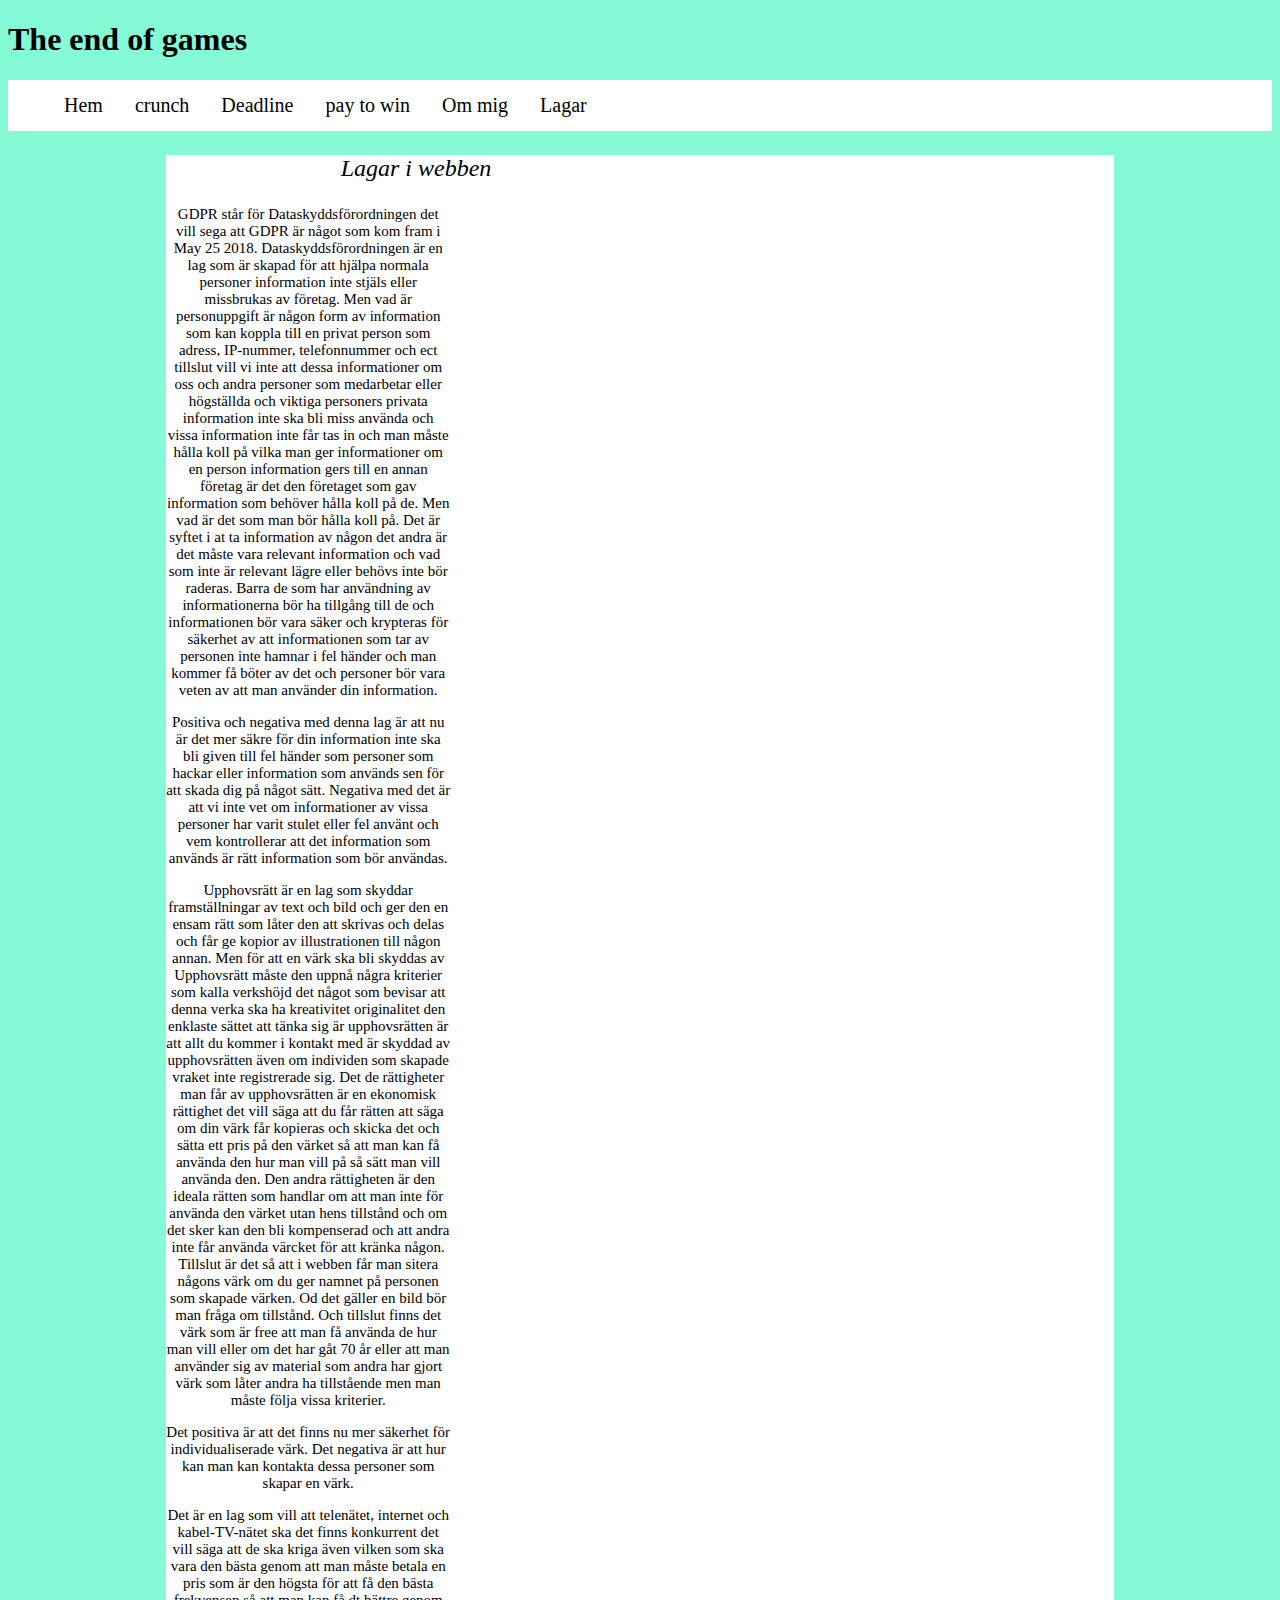
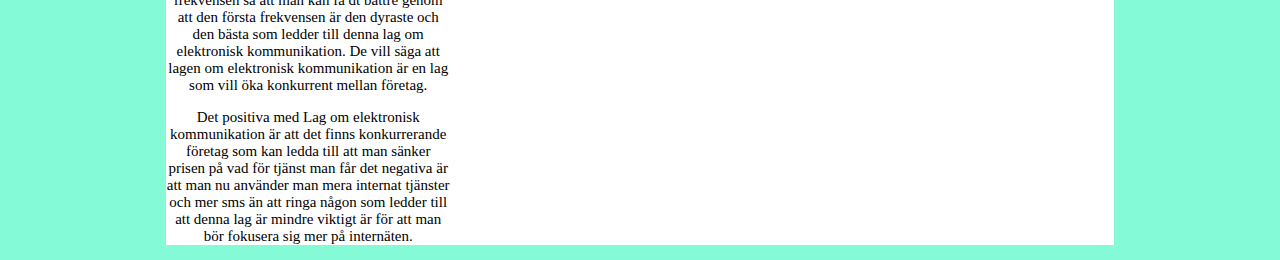
<file: slut webbsida/html/lagar.html>
<!DOCTYPE html> 
    
    <html>

    <head>

    <title>End of games</title>
    
    <meta charset = "utf-8" />
    
    <link href = "../css/hard.css" rel="stylesheet" type="text/css" />
    
    </head>
    
    <body>
    
    <header class="header">
    
    <h1>The end of games</h1>
    
    </header>
    
    <header class="mainmenu">
    
    <ul>
    
    <use><a href="index.html">Hem</a></use>
    
    <use><a href="crunch.html">crunch</a></use>
    
    <use><a href="Deadline.html">Deadline</a></use>
    
    <use><a href="paytowin.html">pay to win</a></use>

    <use><a href="ommig.html">Om mig</a></use>
    
    <use><a href="lagar.html">Lagar</a></use>

    </ul>
    
    </header>
    
        
    <div class="wrapper"> 
    
        <div class="leftcol">
        
        <p>Lagar i webben</p> 
        
    </div>

        <div class="hold">
        
        <p>GDPR står för Dataskyddsförordningen det vill sega att GDPR är något som kom fram i May 25 2018. Dataskyddsförordningen är en lag som är skapad för att hjälpa normala personer information inte stjäls eller missbrukas av företag. Men vad är personuppgift är någon form av information som kan koppla till en privat person som adress, IP-nummer, telefonnummer och ect tillslut vill vi inte att dessa informationer om oss och andra personer som medarbetar eller högställda och viktiga personers privata information inte ska bli miss använda och vissa information inte får tas in och man måste hålla koll på vilka man ger informationer om en person information gers till en annan företag är det den företaget som gav information som behöver hålla koll på de. Men vad är det som man bör hålla koll på. Det är syftet i at ta information av någon det andra är det måste vara relevant information och vad som inte är relevant lägre eller behövs inte bör raderas. Barra de som har användning av informationerna bör ha tillgång till de och informationen bör vara säker och krypteras för säkerhet av att informationen som tar av personen inte hamnar i fel händer och man kommer få böter av det och personer bör vara veten av att man använder din information. </p>
        
        <p>Positiva och negativa med denna lag är att nu är det mer säkre för din information inte ska bli given till fel händer som personer som hackar eller information som används sen för att skada dig på något sätt. Negativa med det är att vi inte vet om informationer av vissa personer har varit stulet eller fel använt och vem kontrollerar att det information som används är rätt information som bör användas. </p>

        <p>Upphovsrätt är en lag som skyddar framställningar av text och bild och ger den en ensam rätt som låter den att skrivas och delas och får ge kopior av illustrationen till någon annan. Men för att en värk ska bli skyddas av Upphovsrätt måste den uppnå några kriterier som kalla verkshöjd det något som bevisar att denna verka ska ha kreativitet originalitet den enklaste sättet att tänka sig är upphovsrätten är att allt du kommer i kontakt med är skyddad av upphovsrätten även om individen som skapade vraket inte registrerade sig. Det de rättigheter man får av upphovsrätten är en ekonomisk rättighet det vill säga att du får rätten att säga om din värk får kopieras och skicka det och sätta ett pris på den värket så att man kan få använda den hur man vill på så sätt man vill använda den. Den andra rättigheten är den ideala rätten som handlar om att man inte för använda den värket utan hens tillstånd och om det sker kan den bli kompenserad och att andra inte får använda värcket för att kränka någon. Tillslut är det så att i webben får man sitera någons värk om du ger namnet på personen som skapade värken. Od det gäller en bild bör man fråga om tillstånd. Och tillslut finns det värk som är free att man få använda de hur man vill eller om det har gåt 70 år eller att man använder sig av material som andra har gjort värk som låter andra ha tillstående men man måste följa vissa kriterier. </p>

        <p>Det positiva är att det finns nu mer säkerhet för individualiserade värk. Det negativa är att hur kan man kan kontakta dessa personer som skapar en värk.    </p>

        <p>Det är en lag som vill att telenätet, internet och kabel-TV-nätet ska det finns konkurrent det vill säga att de ska kriga även vilken som ska vara den bästa genom att man måste betala en pris som är den högsta för att få den bästa frekvensen så att man kan få dt bättre genom att den första frekvensen är den dyraste och den bästa som ledder till denna lag om elektronisk kommunikation. De vill säga att lagen om elektronisk kommunikation är en lag som vill öka konkurrent mellan företag. </p>

        <p> Det positiva med Lag om elektronisk kommunikation är att det finns konkurrerande företag som kan ledda till att man sänker prisen på vad för tjänst man får det negativa är att man nu använder man mera internat tjänster och mer sms än att ringa någon som ledder till att denna lag är mindre viktigt är för att man bör fokusera sig mer på internäten. </p>

    </div>
    
    </div> 

    </body> 

    </html>
</file>
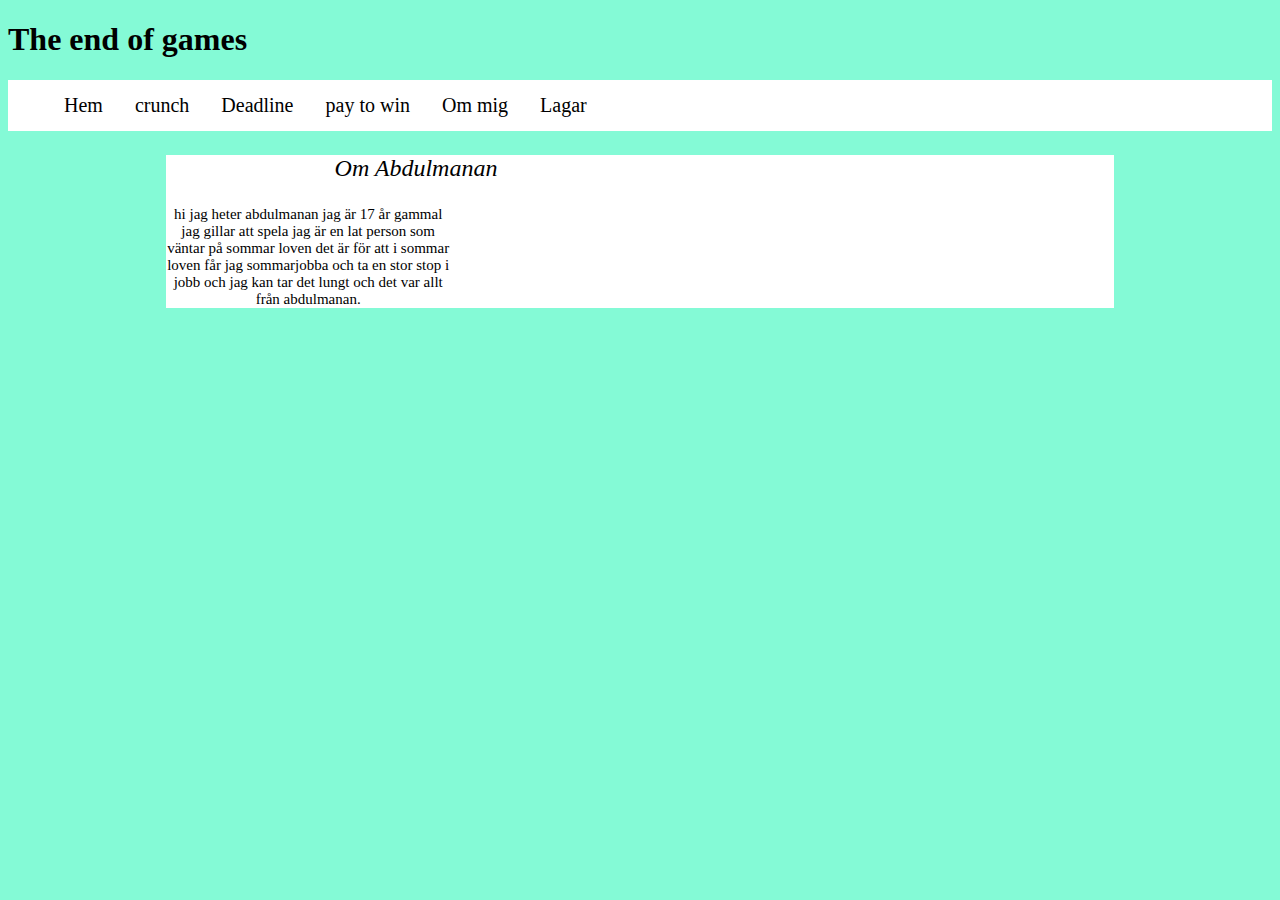
<file: slut webbsida/html/ommig.html>
<!DOCTYPE html> 
    
    <html>

    <head>

    <title>End of games</title>
    
    <meta charset = "utf-8" />
    
    <link href = "../css/hard.css" rel="stylesheet" type="text/css" />
    
    </head>
    
    <body>
    
    <header class="header">
    
    <h1>The end of games</h1>
    
    </header>
    
    <header class="mainmenu">
    
    <ul>
    
    <use><a href="index.html">Hem</a></use>
    
    <use><a href="crunch.html">crunch</a></use>
    
    <use><a href="Deadline.html">Deadline</a></use>
    
    <use><a href="paytowin.html">pay to win</a></use>

    <use><a href="ommig.html">Om mig</a></use>
    
    <use><a href="lagar.html">Lagar</a></use>

    </ul>
    
    </header>
    
        
    <div class="wrapper"> 
    
        <div class="leftcol">
        
        <p>Om Abdulmanan</p> 
        
    </div>

        <div class="hold">
        
        <p> hi jag heter abdulmanan jag är 17 år gammal jag gillar att spela jag är en lat person som väntar på sommar loven det är för att i sommar loven får jag sommarjobba och ta en stor stop i jobb och jag kan tar det lungt och det var allt från abdulmanan. </p>
        
    </div>
    
    </div> 

    </body> 

    </html>
</file>
<file: slut webbsida/css/hard.css>
body {
    background-color: rgb(132, 250, 214);
   }

   .mainmenu {
    font-size: 20px;
} 

ul {
    list-style-type: none;
    margin: 10;
    padding: 10;
    overflow: hidden;
    background-color: rgb(255, 255, 255);
}

use {
    float: left; 
}

use a {
    display: block;
    color: rgb(0, 0, 0);
    text-align: center;
    padding: 14px 16px;
    text-decoration: none;
}

use a:hover {
    background-color: rgba(255, 255, 255, 0.884);
    color: rgba(22, 236, 172, 0.884);
}

.wrapper {
    text-align: center;
    background-color: rgb(255, 255, 255);
    width: 75%;
    margin: auto;
}

.leftcol {
    font-size: x-large;
    font-style: oblique;
    width: 500px;    
    margin: right;
}
.hold {
    padding: 0% 70% 0% 0%; 
    font-size: 15px;
}
</file>
